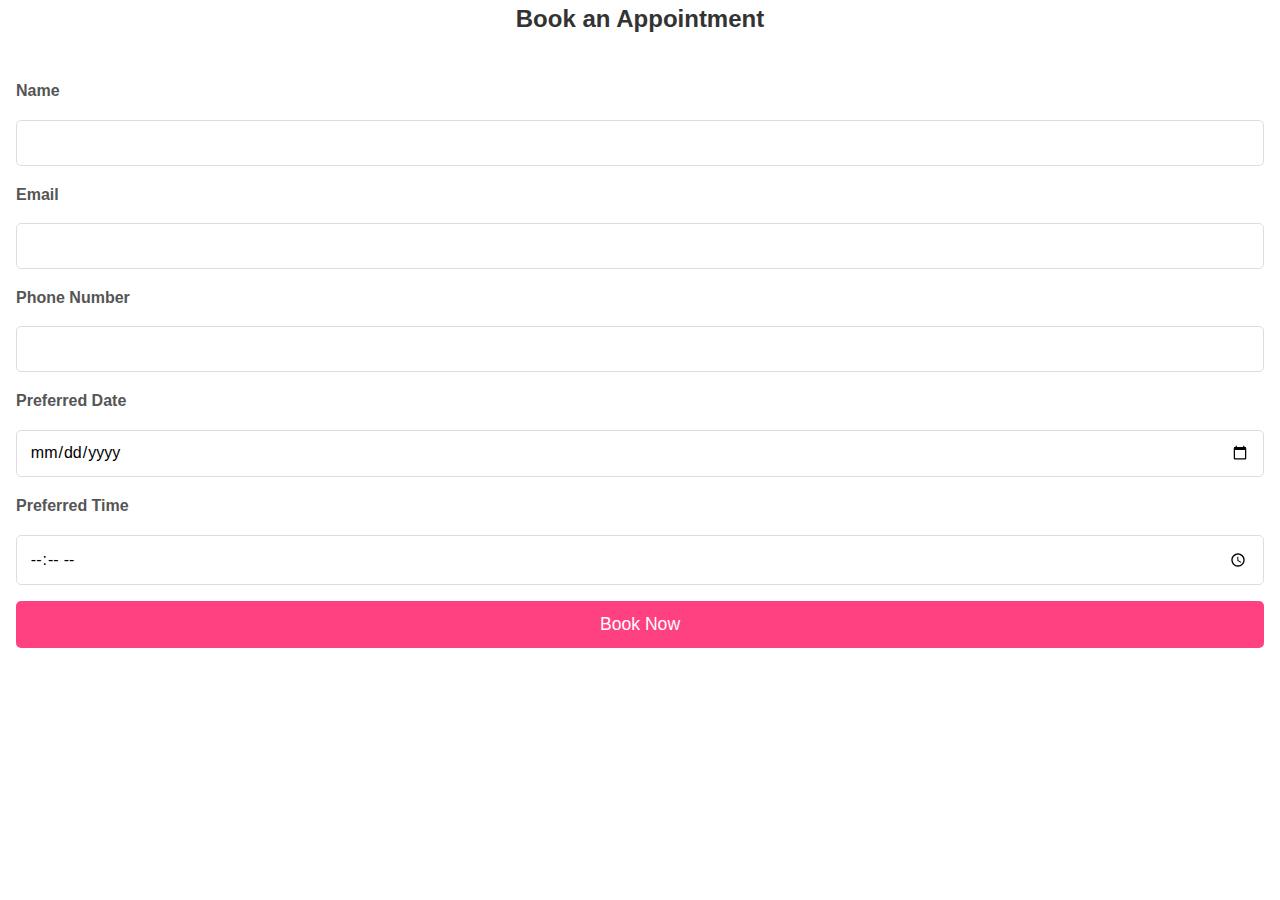
<file: Hairdresser/form.html>
<!DOCTYPE html>
<html lang="en">
<head>
    <meta charset="UTF-8">
    <meta name="viewport" content="width=device-width, initial-scale=1.0">
    <title>Booking Form</title>
    <link rel="stylesheet" href="styles.css">
</head>
<body>

    <div class="form-container">
        <h2>Book an Appointment</h2>
        <form>
            <label for="name">Name</label>
            <input type="text" id="name" name="name" required>

            <label for="email">Email</label>
            <input type="email" id="email" name="email" required>

            <label for="phone">Phone Number</label>
            <input type="tel" id="phone" name="phone" required>

            <label for="date">Preferred Date</label>
            <input type="date" id="date" name="date" required>

            <label for="time">Preferred Time</label>
            <input type="time" id="time" name="time" required>

            <button type="submit">Book Now</button>
        </form>
    </div>

</body>
</html>
</file>
<file: Hairdresser/styles.css>
/* styles.css */

* {
    margin: 0;
    padding: 0;
    box-sizing: border-box;
    font-family: Arial, sans-serif;
}

body {
    line-height: 1.6;
}

header {
    background-color: #ff4081;
    color: #fff;
    padding: 1rem;
}

.navbar {
    display: flex;
    justify-content: space-between;
    align-items: center;
}

.nav-links {
    list-style: none;
    display: flex;
    gap: 1rem;
}

.nav-links a {
    color: #fff;
    text-decoration: none;
    font-size: 1.1rem;
}

.hamburger {
    font-size: 1.5rem;
    color: #fff;
    cursor: pointer;
    display: none;
}

.hero {
    background: url('./Assets/image\ 1.webp');
    background-position: center;
    background-size: cover;
    height: 60vh;
    display: flex;
    justify-content: center;
    align-items: center;
    color: #fff;
    text-align: center;
}

.hero-content h1 {
    font-size: 3rem;
}

.hero-content p {
    font-size: 1.5rem;
    margin: 10px 0;
}

.hero-btn {
    background-color: #ff4081;
    color: #fff;
    padding: 0.5rem 2rem;
    text-decoration: none;
    border-radius: 5px;
}

.gallery, .features, .hours, .services {
    padding: 2rem;
    text-align: center;
}

.gallery-images, .feature-boxes, .service-list {
    display: flex;
    gap: 1rem;
    justify-content: center;
    flex-wrap: wrap;
}

footer {
    background-color: #ff4081;
    color: #fff;
    padding: 1rem;
}

a {
    color:#fff;
    text-decoration: none;
}

@media (max-width: 768px) {
    .hamburger {
        display: block;
    }
    .nav-links {
        display: none;
        flex-direction: column;
        background-color: #ff4081;
    }
    .nav-links.active {
        display: flex;
    }
}

/* styles.css */

.booking-form-container {
    background-color: #fff;
    padding: 2rem;
    border-radius: 8px;
    box-shadow: 0px 4px 10px rgba(0, 0, 0, 0.1);
    max-width: 400px;
    width: 100%;
}

h2 {
    text-align: center;
    color: #333;
    margin-bottom: 1.5rem;
}

form {
    display: flex;
    flex-direction: column;
    gap: 1rem;
    padding: 16px
}

label {
    font-weight: bold;
    color: #555;
}

input[type="text"],
input[type="email"],
input[type="tel"],
input[type="date"],
input[type="time"],
select {
    padding: 0.8rem;
    font-size: 1rem;
    border: 1px solid #ddd;
    border-radius: 5px;
}

button {
    padding: 0.8rem;
    font-size: 1.1rem;
    color: #fff;
    background-color: #ff4081;
    border: none;
    border-radius: 5px;
    cursor: pointer;
    transition: background-color 0.3s;
}

button:hover {
    background-color: black;
}
</file>
